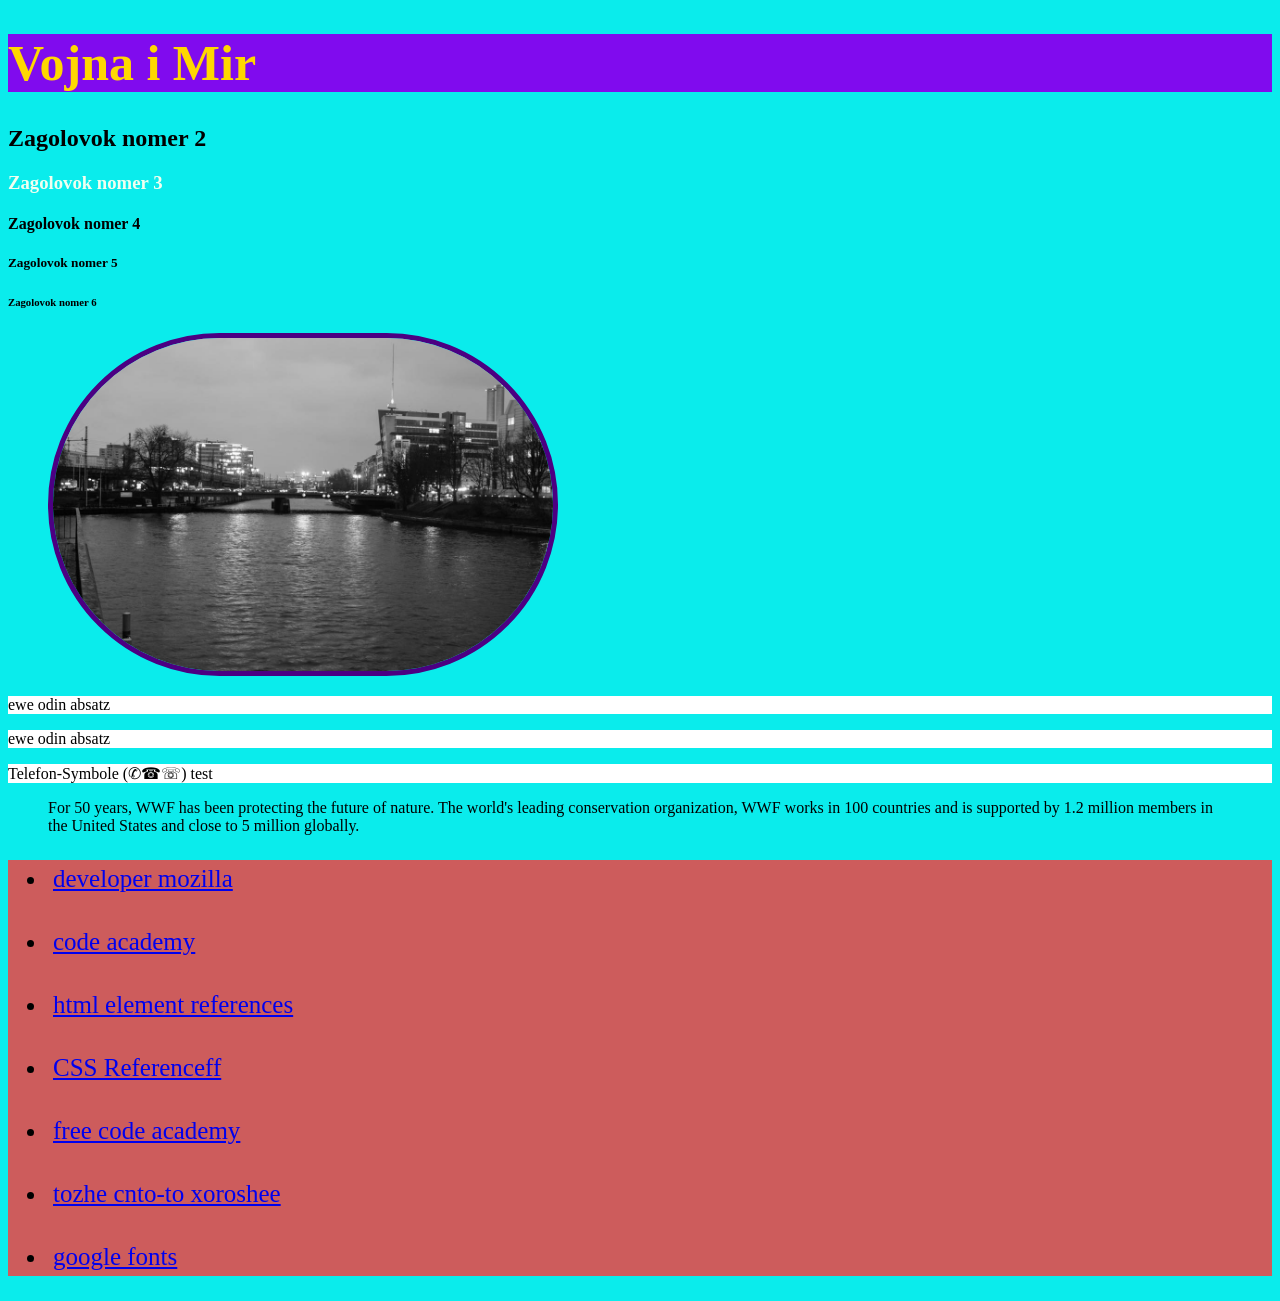
<file: src/day24/index.html>
<!DOCTYPE html>
<html lang="de">
<!-- Eto moja pervaja stranica. -->

<head>
    <meta charset="utf-8">
    <title>030 222 pozvoni Telefon-Symbole (✆☎☏) Moja pervaja stranica</title>
    <link rel="stylesheet" href="style.css">
</head>

<body>
    <h1>Vojna i Mir</h1>
    <h2>Zagolovok nomer 2</h2>
    <h3>Zagolovok nomer 3</h3>
    <h4>Zagolovok nomer 4</h4>
    <h5>Zagolovok nomer 5</h5>
    <h6>Zagolovok nomer 6</h6>

    <img src="berlin-sw-01.jpg" alt="Berlin">
    <article>
        <p> ewe odin absatz</p>
        <p> ewe odin absatz</p>
        <p>
            Telefon-Symbole (✆☎☏) test
        </p>
        <blockquote cite="http://www.worldwildlife.org/who/index.html">
            For 50 years, WWF has been protecting the future of nature. The world's leading conservation organization, WWF works in 100 countries and is supported by 1.2 million members in the United States and close to 5 million globally.
        </blockquote>
    </article>
    <article class="second_article">
        <ul>
            <li>
                <a href="https://www.toptal.com/hire-css-developers?adnetwork=search&keyword=%2Bcss%20%2Bdevelopers&creative=410878926608&campaignid=8789394695&adgroupid=90255912844&matchtype=b&network=g&device=c&devicemodel=&adposition=&noun=&gclid=CjwKCAjwlID8BRAFEiwAnUoK1StZlYOHMeWdihTFu9WVebehxVAshs9HokWNJxec6Z_5CXfTPEmB1RoCLf4QAvD_BwE">developer mozilla</a>
            </li>
            <li>
                <a href="https://www.codecademy.com/">code academy</a>
            </li>
            <li>
                <a href="https://www.w3schools.com/tags/default.asp">html element references</a>
            </li>

            <li>
                <a href="https://www.w3schools.com/cssref/default.asp">CSS Referenceff</a>
            </li>
            <li>
                <a href="https://www.freecodecamp.org/">free code academy</a>
            </li>
            <li>
                <a href="https://www.freecodecamp.org/
                https://www.w3schools.com/howto/howto_css_two_columns.asp
                "> tozhe cnto-to xoroshee</a>
            </li>
            <li>
                <a href="https://fonts.google.com/"> google fonts</a>
            </li>
</file>
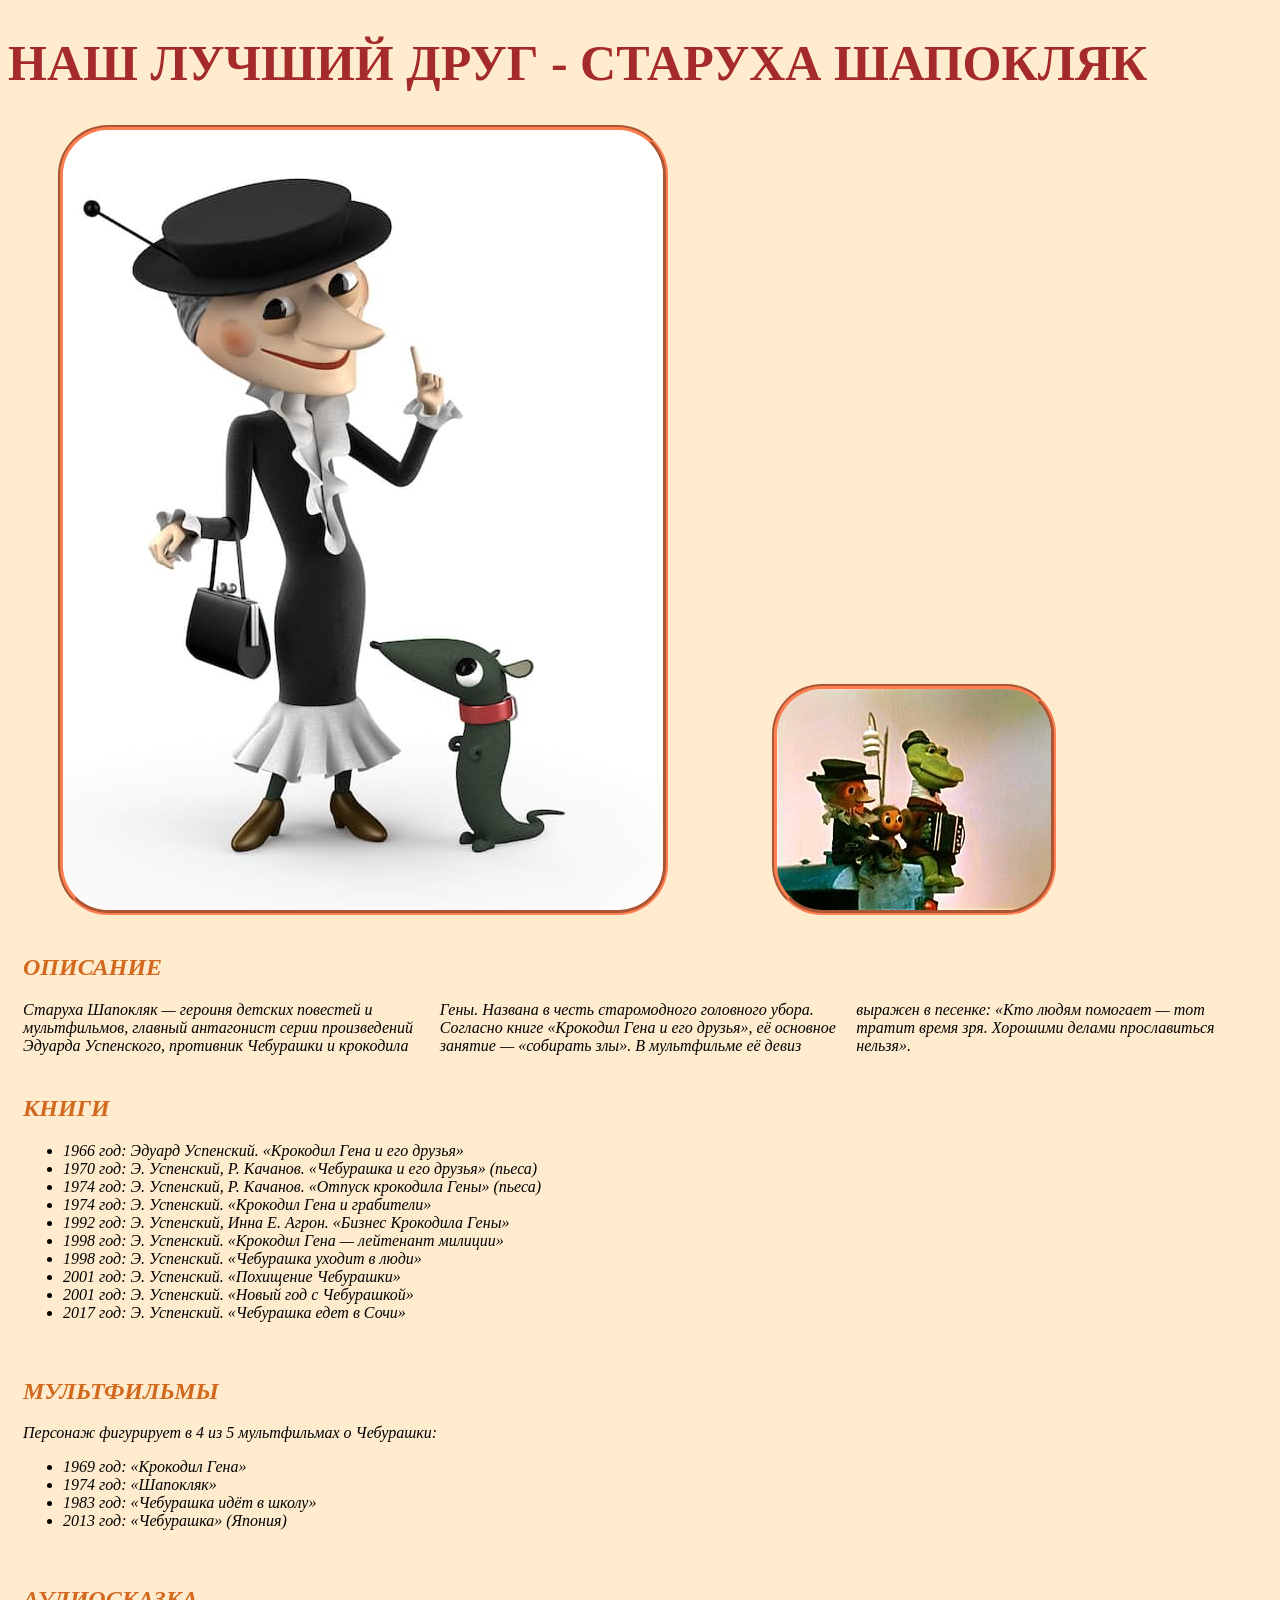
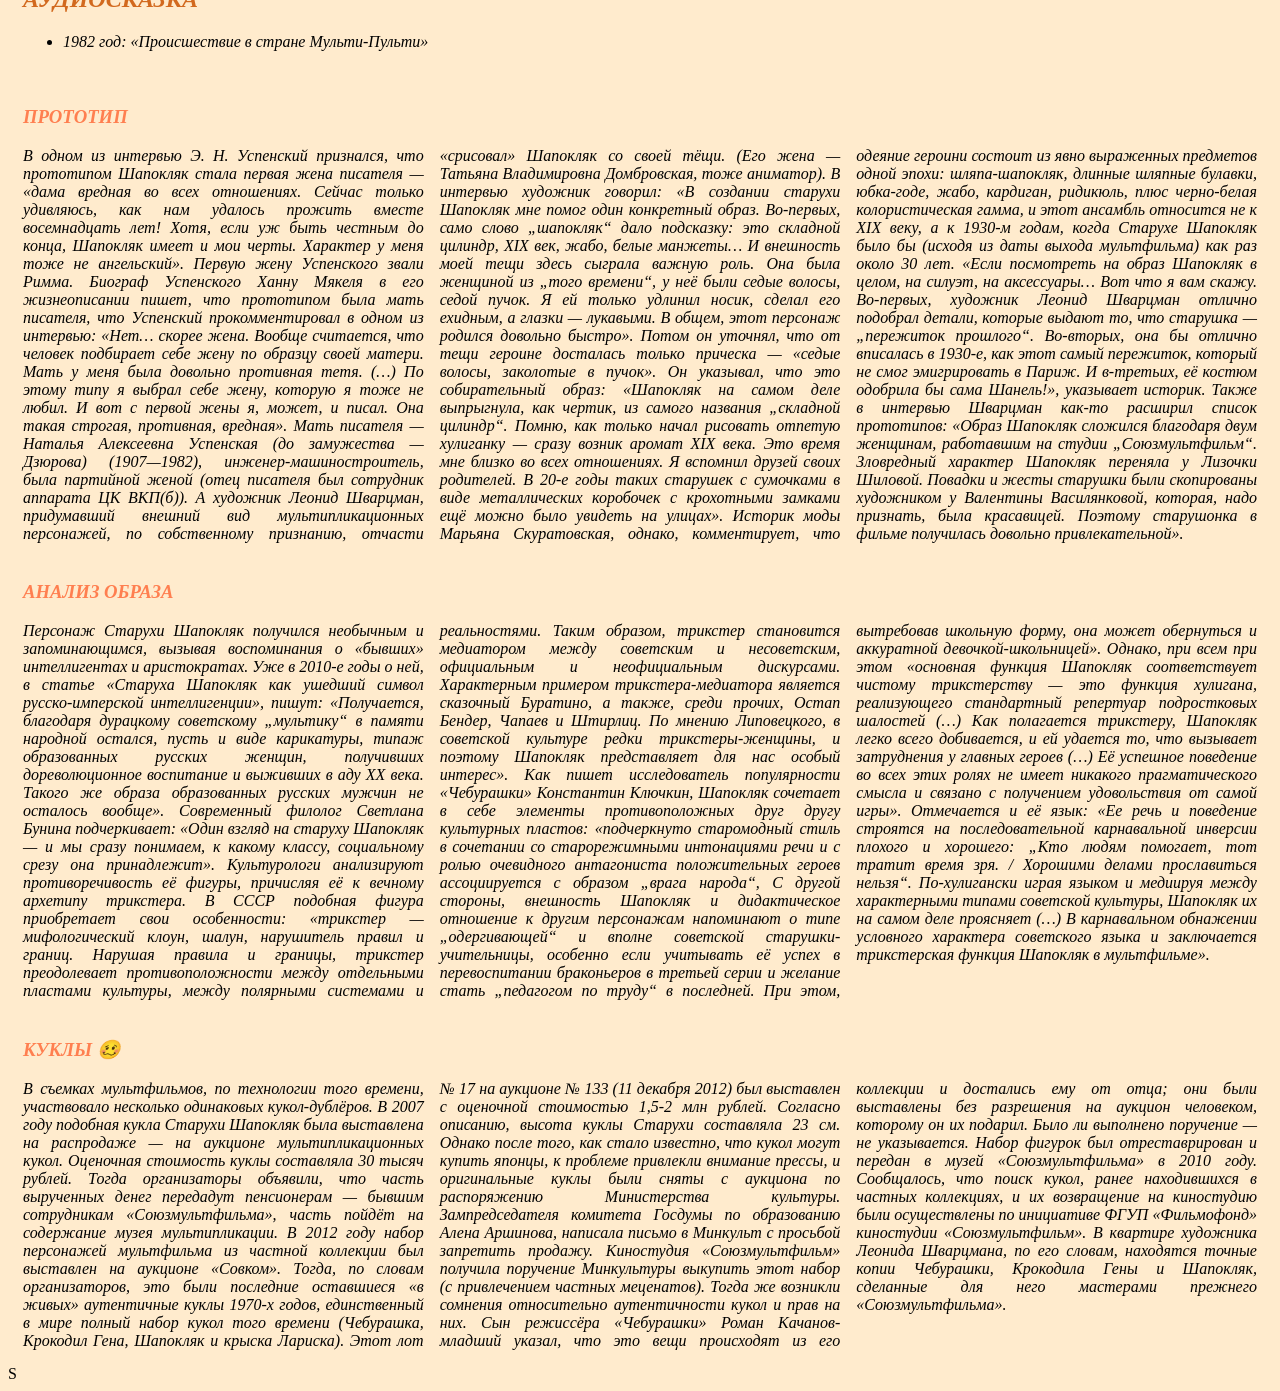
<file: src/day24/hw/index.html>
<!DOCTYPE html>
<html lang="ru">
<!-- Это моя первая страница. -->

<head>
    <meta charset="utf-8">
    <title>&#129396 про старуху Шапокляк &#129396</title>
    <style>
        .newspaper {
            column-count: 3;
        }
    </style>
    <link rel="stylesheet" href="style.css">
</head>

<body>
    <h1>НАШ ЛУЧШИЙ ДРУГ - СТАРУХА ШАПОКЛЯК</h1>

    <img src="shapokljak.jpg" alt="старуха Шапокляк">

    <img src="shapokljak1.jpg" alt="старуха Шапокляк и друзья">
    <article>
        <h2>ОПИСАНИЕ</h2>
        <div class="newspaper">
            Старуха Шапокляк — героиня детских повестей и мультфильмов, главный антагонист серии произведений Эдуарда Успенского, противник Чебурашки и крокодила Гены. Названа в честь старомодного головного убора. Согласно книге «Крокодил Гена и его друзья», её основное
            занятие — «собирать злы». В мультфильме её девиз выражен в песенке: «Кто людям помогает — тот тратит время зря. Хорошими делами прославиться нельзя».
        </div>
    </article>
    <article>
        <h2>КНИГИ</h2>
        <ul>
            <li>1966 год: Эдуард Успенский. «Крокодил Гена и его друзья»</li>
            <li>1970 год: Э. Успенский, Р. Качанов. «Чебурашка и его друзья» (пьеса)</li>
            <li>1974 год: Э. Успенский, Р. Качанов. «Отпуск крокодила Гены» (пьеса)</li>
            <li>1974 год: Э. Успенский. «Крокодил Гена и грабители»</li>
            <li>1992 год: Э. Успенский, Инна Е. Агрон. «Бизнес Крокодила Гены»</li>
            <li>1998 год: Э. Успенский. «Крокодил Гена — лейтенант милиции»</li>
            <li>1998 год: Э. Успенский. «Чебурашка уходит в люди»</li>
            <li>2001 год: Э. Успенский. «Похищение Чебурашки»</li>
            <li>2001 год: Э. Успенский. «Новый год с Чебурашкой»</li>
            <li>2017 год: Э. Успенский. «Чебурашка едет в Сочи»</li>
            <ul>
    </article>
    <article>
        <h2>МУЛЬТФИЛЬМЫ</h2>
        <p>Персонаж фигурирует в 4 из 5 мультфильмах о Чебурашки:</p>
        <ul>
            <li>1969 год: «Крокодил Гена»</li>
            <li>1974 год: «Шапокляк»</li>
            <li>1983 год: «Чебурашка идёт в школу»</li>
            <li>2013 год: «Чебурашка» (Япония)</li>
            <ul>
    </article>
    <article>
        <h2>АУДИОСКАЗКА</h2>
        <ul>
            <li>1982 год: «Происшествие в стране Мульти-Пульти»</li>
        </ul>
    </article>
    <article class="text">
        <h3>ПРОТОТИП</h3>
        <div class="newspaper">В одном из интервью Э. Н. Успенский признался, что прототипом Шапокляк стала первая жена писателя — «дама вредная во всех отношениях. Сейчас только удивляюсь, как нам удалось прожить вместе восемнадцать лет! Хотя, если уж быть честным до конца,
            Шапокляк имеет и мои черты. Характер у меня тоже не ангельский». Первую жену Успенского звали Римма. Биограф Успенского Ханну Мякеля в его жизнеописании пишет, что прототипом была мать писателя, что Успенский прокомментировал в одном из интервью:
            «Нет… скорее жена. Вообще считается, что человек подбирает себе жену по образцу своей матери. Мать у меня была довольно противная тетя. (…) По этому типу я выбрал себе жену, которую я тоже не любил. И вот с первой жены я, может, и писал. Она
            такая строгая, противная, вредная». Мать писателя — Наталья Алексеевна Успенская (до замужества — Дзюрова) (1907—1982), инженер-машиностроитель, была партийной женой (отец писателя был сотрудник аппарата ЦК ВКП(б)). А художник Леонид Шварцман,
            придумавший внешний вид мультипликационных персонажей, по собственному признанию, отчасти «срисовал» Шапокляк со своей тёщи. (Его жена — Татьяна Владимировна Домбровская, тоже аниматор). В интервью художник говорил: «В создании старухи Шапокляк
            мне помог один конкретный образ. Во-первых, само слово „шапокляк“ дало подсказку: это складной цилиндр, XIX век, жабо, белые манжеты… И внешность моей тещи здесь сыграла важную роль. Она была женщиной из „того времени“, у неё были седые волосы,
            седой пучок. Я ей только удлинил носик, сделал его ехидным, а глазки — лукавыми. В общем, этот персонаж родился довольно быстро». Потом он уточнял, что от тещи героине досталась только прическа — «седые волосы, заколотые в пучок». Он указывал,
            что это собирательный образ: «Шапокляк на самом деле выпрыгнула, как чертик, из самого названия „складной цилиндр“. Помню, как только начал рисовать отпетую хулиганку — сразу возник аромат XIX века. Это время мне близко во всех отношениях.
            Я вспомнил друзей своих родителей. В 20-е годы таких старушек с сумочками в виде металлических коробочек с крохотными замками ещё можно было увидеть на улицах». Историк моды Марьяна Скуратовская, однако, комментирует, что одеяние героини состоит
            из явно выраженных предметов одной эпохи: шляпа-шапокляк, длинные шляпные булавки, юбка-годе, жабо, кардиган, ридикюль, плюс черно-белая колористическая гамма, и этот ансамбль относится не к XIX веку, а к 1930-м годам, когда Старухе Шапокляк
            было бы (исходя из даты выхода мультфильма) как раз около 30 лет. «Если посмотреть на образ Шапокляк в целом, на силуэт, на аксессуары… Вот что я вам скажу. Во-первых, художник Леонид Шварцман отлично подобрал детали, которые выдают то, что
            старушка — „пережиток прошлого“. Во-вторых, она бы отлично вписалась в 1930-е, как этот самый пережиток, который не смог эмигрировать в Париж. И в-третьих, её костюм одобрила бы сама Шанель!», указывает историк. Также в интервью Шварцман как-то
            расширил список прототипов: «Образ Шапокляк сложился благодаря двум женщинам, работавшим на студии „Союзмультфильм“. Зловредный характер Шапокляк переняла у Лизочки Шиловой. Повадки и жесты старушки были скопированы художником у Валентины
            Василянковой, которая, надо признать, была красавицей. Поэтому старушонка в фильме получилась довольно привлекательной».</div>
    </article>
    <article class="text">
        <h3>АНАЛИЗ ОБРАЗА</h3>
        <div class="newspaper">Персонаж Старухи Шапокляк получился необычным и запоминающимся, вызывая воспоминания о «бывших» интеллигентах и аристократах. Уже в 2010-е годы о ней, в статье «Старуха Шапокляк как ушедший символ русско-имперской интеллигенции», пишут: «Получается,
            благодаря дурацкому советскому „мультику“ в памяти народной остался, пусть и виде карикатуры, типаж образованных русских женщин, получивших дореволюционное воспитание и выживших в аду XX века. Такого же образа образованных русских мужчин не
            осталось вообще». Современный филолог Светлана Бунина подчеркивает: «Один взгляд на старуху Шапокляк — и мы сразу понимаем, к какому классу, социальному срезу она принадлежит». Культурологи анализируют противоречивость её фигуры, причисляя
            её к вечному архетипу трикстера. В СССР подобная фигура приобретает свои особенности: «трикстер — мифологический клоун, шалун, нарушитель правил и границ. Нарушая правила и границы, трикстер преодолевает противоположности между отдельными
            пластами культуры, между полярными системами и реальностями. Таким образом, трикстер становится медиатором между советским и несоветским, официальным и неофициальным дискурсами. Характерным примером трикстера-медиатора является сказочный Буратино,
            а также, среди прочих, Остап Бендер, Чапаев и Штирлиц. По мнению Липовецкого, в советской культуре редки трикстеры-женщины, и поэтому Шапокляк представляет для нас особый интерес». Как пишет исследователь популярности «Чебурашки» Константин
            Ключкин, Шапокляк сочетает в себе элементы противоположных друг другу культурных пластов: «подчеркнуто старомодный стиль в сочетании со старорежимными интонациями речи и с ролью очевидного антагониста положительных героев ассоциируется с образом
            „врага народа“, С другой стороны, внешность Шапокляк и дидактическое отношение к другим персонажам напоминают о типе „одергивающей“ и вполне советской старушки-учительницы, особенно если учитывать её успех в перевоспитании браконьеров в третьей
            серии и желание стать „педагогом по труду“ в последней. При этом, вытребовав школьную форму, она может обернуться и аккуратной девочкой-школьницей». Однако, при всем при этом «основная функция Шапокляк соответствует чистому трикстерству —
            это функция хулигана, реализующего стандартный репертуар подростковых шалостей (…) Как полагается трикстеру, Шапокляк легко всего добивается, и ей удается то, что вызывает затруднения у главных героев (…) Её успешное поведение во всех этих
            ролях не имеет никакого прагматического смысла и связано с получением удовольствия от самой игры». Отмечается и её язык: «Ее речь и поведение строятся на последовательной карнавальной инверсии плохого и хорошего: „Кто людям помогает, тот тратит
            время зря. / Хорошими делами прославиться нельзя“. По-хулигански играя языком и медиируя между характерными типами советской культуры, Шапокляк их на самом деле проясняет (…) В карнавальном обнажении условного характера советского языка и
            заключается трикстерская функция Шапокляк в мультфильме».</div>
    </article>
    <article class="text">
        <h3>КУКЛЫ &#129396</h3>
        <div class="newspaper">В съемках мультфильмов, по технологии того времени, участвовало несколько одинаковых кукол-дублёров. В 2007 году подобная кукла Старухи Шапокляк была выставлена на распродаже — на аукционе мультипликационных кукол. Оценочная стоимость куклы составляла
            30 тысяч рублей. Тогда организаторы объявили, что часть вырученных денег передадут пенсионерам — бывшим сотрудникам «Союзмультфильма», часть пойдёт на содержание музея мультипликации. В 2012 году набор персонажей мультфильма из частной коллекции
            был выставлен на аукционе «Совком». Тогда, по словам организаторов, это были последние оставшиеся «в живых» аутентичные куклы 1970-х годов, единственный в мире полный набор кукол того времени (Чебурашка, Крокодил Гена, Шапокляк и крыска Лариска).
            Этот лот № 17 на аукционе № 133 (11 декабря 2012) был выставлен с оценочной стоимостью 1,5-2 млн рублей. Согласно описанию, высота куклы Старухи составляла 23 см. Однако после того, как стало известно, что кукол могут купить японцы, к проблеме
            привлекли внимание прессы, и оригинальные куклы были сняты с аукциона по распоряжению Министерства культуры. Зампредседателя комитета Госдумы по образованию Алена Аршинова, написала письмо в Минкульт с просьбой запретить продажу. Киностудия
            «Союзмультфильм» получила поручение Минкультуры выкупить этот набор (с привлечением частных меценатов). Тогда же возникли сомнения относительно аутентичности кукол и прав на них. Сын режиссёра «Чебурашки» Роман Качанов-младший указал, что
            это вещи происходят из его коллекции и достались ему от отца; они были выставлены без разрешения на аукцион человеком, которому он их подарил. Было ли выполнено поручение — не указывается. Набор фигурок был отреставрирован и передан в музей
            «Союзмультфильма» в 2010 году. Сообщалось, что поиск кукол, ранее находившихся в частных коллекциях, и их возвращение на киностудию были осуществлены по инициативе ФГУП «Фильмофонд» киностудии «Союзмультфильм». В квартире художника Леонида
            Шварцмана, по его словам, находятся точные копии Чебурашки, Крокодила Гены и Шапокляк, сделанные для него мастерами прежнего «Союзмультфильма».</div>
    </article>S
</body>

</html>
</file>
<file: src/day24/style.css>
body {
    background-color: rgb(10, 236, 236);
}

h1 {
    background-color: rgb(128, 11, 238);
    color: gold;
    font-size: 50px;
    font-family: Cambria, Cochin, Georgia, Times, 'Times New Roman', serif;
}

h3 {
    color: honeydew;
    font-family: "Souce Code Pro", Menlo, Monaco, fixed-width;
}

p {
    font-family: Open Sans;
    background-color: white;
    color: black;
}

.second_article {
    background-color: indianred;
}

blockquote {
    display: block;
    margin-top: 1em;
    margin-bottom: 1em;
    margin-left: 40px;
    margin-right: 40px;
}

ul {
    font-size: 25px;
}

li {
    margin-top: 1em;
    padding: 5px;
    margin-bottom: 1em;
}

img {
    border-radius: 250px;
    width: 500px;
    height: auto;
    margin-left: 40px;
    border-color: indigo;
    border-width: 5px;
    border-style: solid;
}
</file>
<file: src/day24/hw/style.css>
body {
    background-color: blanchedalmond;
}

h1 {
    color: brown;
    font-size: 50px;
    font-family: cursive;
}

h2 {
    color: chocolate;
}

h3 {
    color: coral;
}

img {
    border-radius: 50px;
    width: 300;
    height: auto;
    margin-left: 50px;
    margin-right: 50px;
    border-color: coral;
    border-width: 5px;
    border-style: groove;
}

article {
    margin: 10px;
    padding: 5px;
    font-style: italic;
}

.text {
    text-align: justify;
}
</file>
